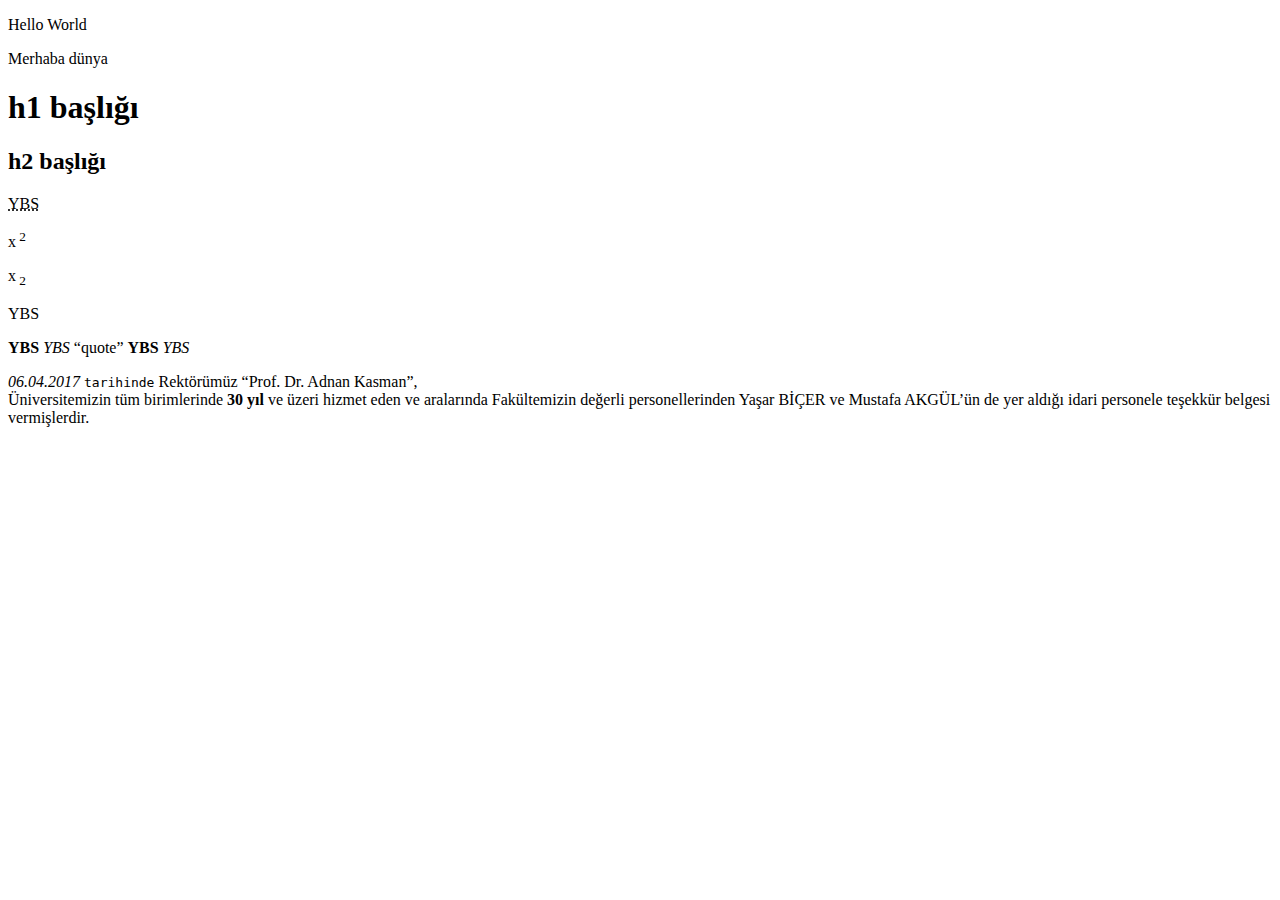
<file: index.html>
<!DOCTYPE html>
<html>
<head>
<title> knight online empire </title>
<meta name ="Description" content="Bu sayfa Dokuz Eylül Üniversitesi resmi web sitesidir."/>
<meta name ="Keywords" content="dokuz,eylül,üniversitesi"/>
<meta name ="Copyright" content="2009-2012 Copyright l dokuz eylül üniversitesi"/>
<meta charset="UTF-8"/>
</head>
<body>
<p>Hello World</p> 
<p> Merhaba dünya </p>
<h1>h1 başlığı </h1>
<h2>h2 başlığı</h2>
<abbr title="Yönetim bilişim sistemleri"> YBS </abbr>
<p>x<sup> 2 </sup></p>
<p>x<sub> 2 </sub></p>
<p> YBS </p>
<b> YBS </b>
<i> YBS </i>
<q>quote</q>
<strong> YBS </strong>
<em> YBS </em>
<p> <cite>06.04.2017</cite> <code>tarihinde</code> Rektörümüz <q>Prof. Dr. Adnan Kasman</q>, <br>Üniversitemizin tüm birimlerinde <strong>30 yıl</strong> ve üzeri hizmet eden ve aralarında Fakültemizin değerli personellerinden Yaşar BİÇER ve Mustafa AKGÜL’ün de yer aldığı idari personele teşekkür belgesi vermişlerdir.</p>	
</body>
</html>
</file>
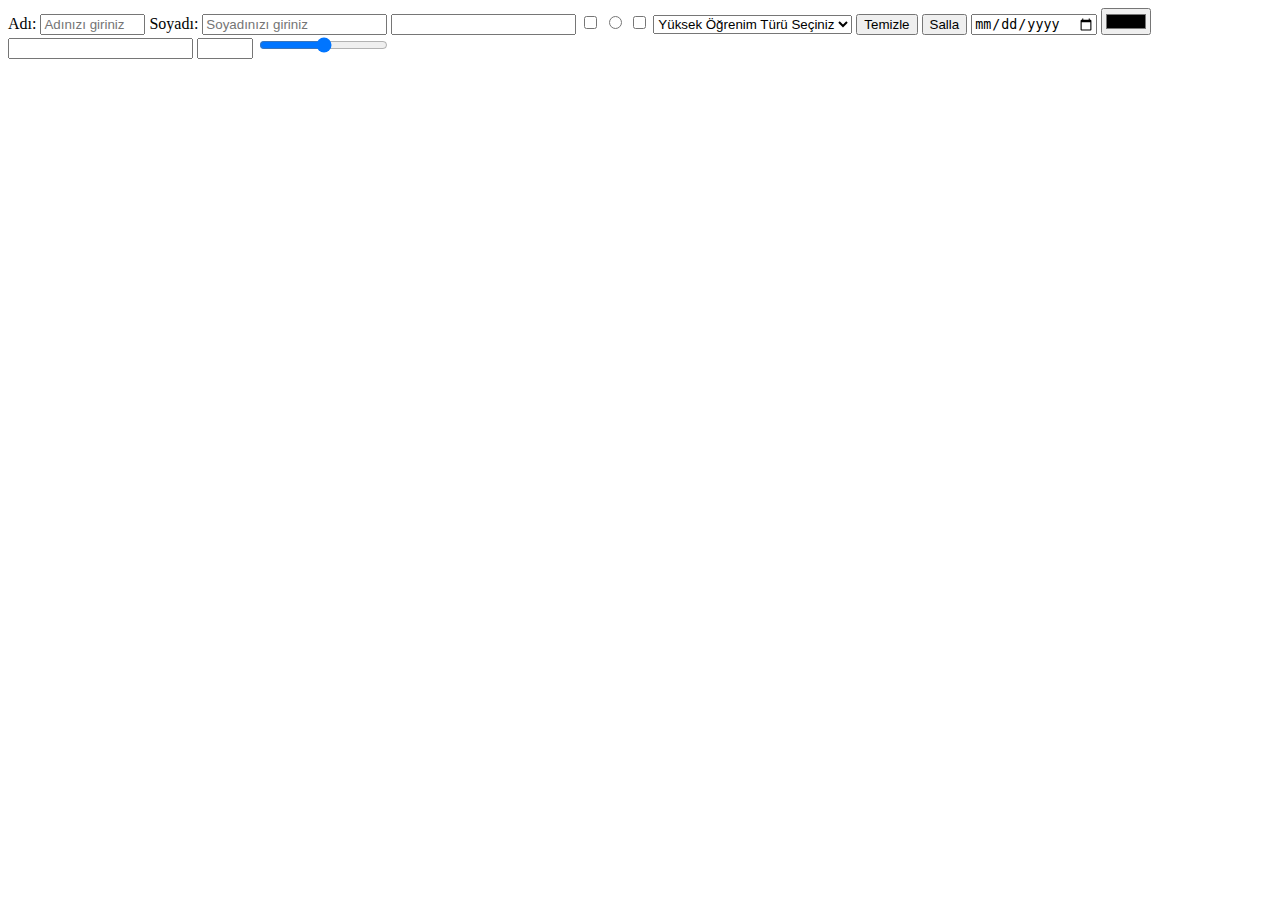
<file: index2.html>
<!DOCTYPE html>
<html>
<head>
<title> hakan akmanoğlu </title>
<meta name ="Description" content="Bu sayfa Dokuz Eylül Üniversitesi resmi web sitesidir."/>
<meta name ="Keywords" content="dokuz,eylül,üniversitesi"/>
<meta name ="Copyright" content="2009-2012 Copyright l dokuz eylül üniversitesi"/>
<meta charset="UTF-8"/>
</head>
<body>
<form action="gonder.php" method="POST" >
<label>Adı: </label>
<input type="text" name="adi" id="adi" placeholder="Adınızı giriniz" maxlength="5" size="10"	 />
<label>Soyadı: </label>
<input type="text" name="soyadi" id="soyadi" placeholder="Soyadınızı giriniz" />
<input type="hidden" value="192.168.1.154" />
<input type="password"/>
<input type="checkbox" id="erkek" name="erkek" />
<input type="radio" />
<input type="checkbox" />
<select>
<option>Yüksek Öğrenim Türü Seçiniz</option>
<option value="0">Lise</option>
<option value="1">Lisans</option>
<option value="2">Yüksek Lisans</option>
<option value="3">Doktora</option>
</select>
<input type="reset" value="Temizle"/>
<input type="submit" value="Salla" />
<input type="date"/>
<input type="color"/>
<input type="email"/>
<input type="number" min="1" max="10"/>
<input type="range" min="0" max="100" step="10"/>
</form>



<div/>
<div/>
<div/>
<div/>
				
</body>
</html>
</file>
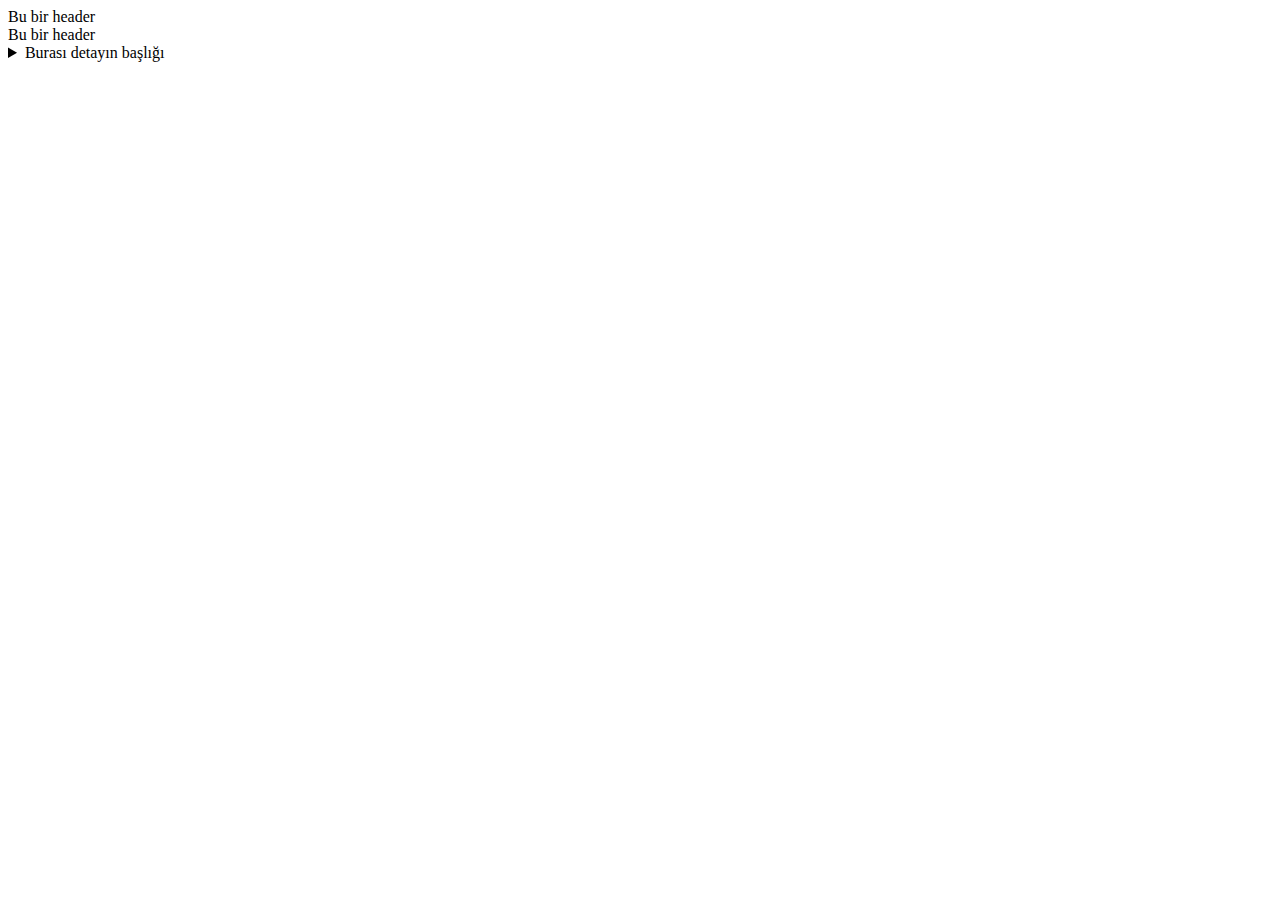
<file: index4.html>
<!DOCTYPE html>
<html>
<head>
<title> hakan akmanoğlu </title>
<meta name ="Description" content="Bu sayfa Dokuz Eylül Üniversitesi resmi web sitesidir."/>
<meta name ="Keywords" content="dokuz,eylül,üniversitesi"/>
<meta name ="Copyright" content="2009-2012 Copyright l dokuz eylül üniversitesi"/>
<meta charset="UTF-8"/>
</head>
<body>
<header> Bu bir header</header>
<div id="header">Bu bir header</div>
<section></section>


<article>
<details>
<summary>Burası detayın başlığı
</summary>
<p> Bu bölümde detay kısmı</p>
</details>
</article>
<nav>


<nav>
<aside>

</aside>

<footer>

</footer>



<div/>
<div/>
<div/>
<div/>
				
</body>
</html>
</file>
